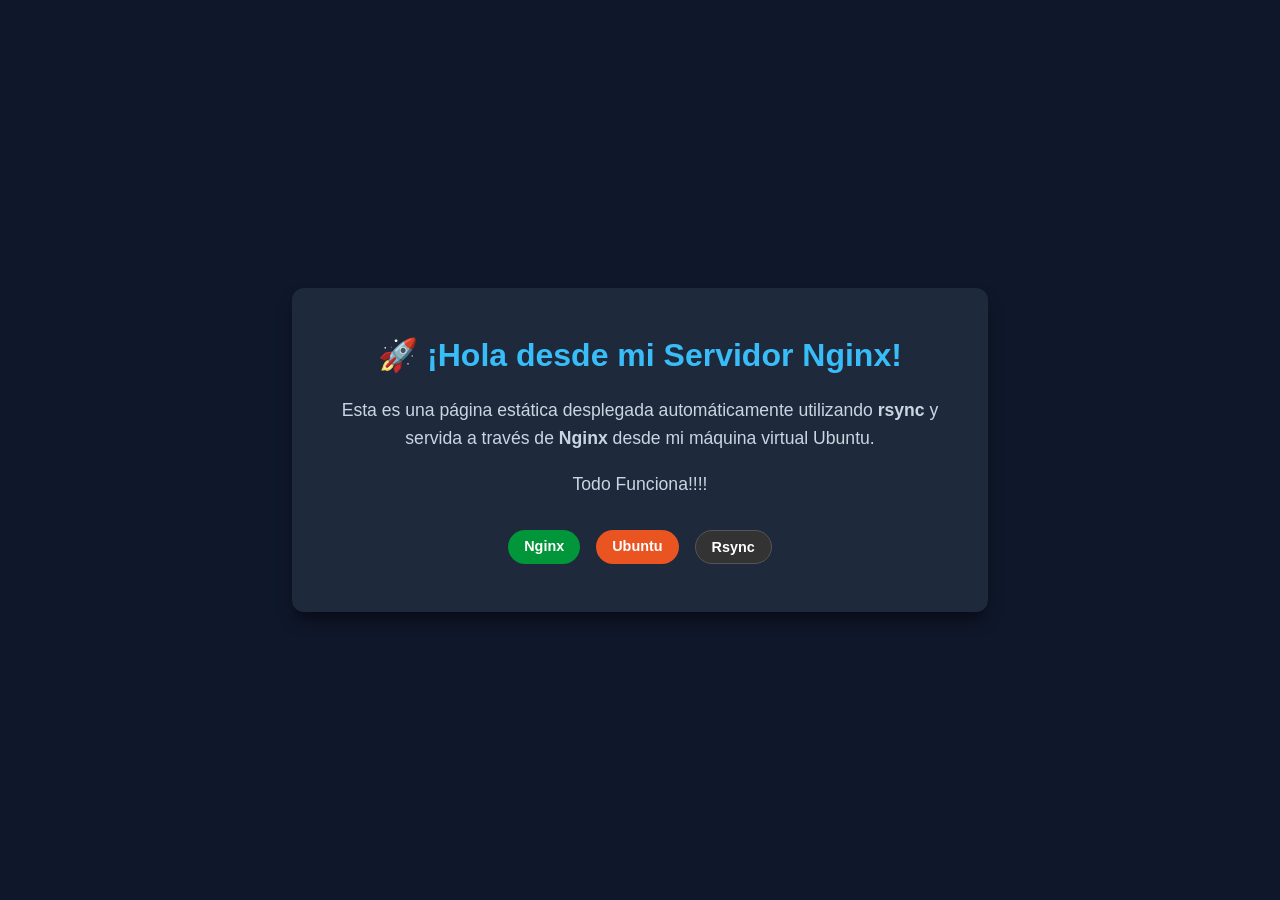
<file: Basico/static-site-server/public/index.html>
<!DOCTYPE html>
<html lang="es">

<head>
    <meta charset="UTF-8">
    <meta name="viewport" content="width=device-width, initial-scale=1.0">
    <title>Mi Servidor Nginx</title>
    <link rel="stylesheet" href="style.css">
</head>

<body>
    <div class="container">
        <h1>🚀 ¡Hola desde mi Servidor Nginx!</h1>
        <p>Esta es una página estática desplegada automáticamente utilizando <strong>rsync</strong> y servida a través
            de <strong>Nginx</strong> desde mi máquina virtual Ubuntu.</p>
        <p>Todo Funciona!!!!</p>
        <div class="badges">
            <span class="badge nginx">Nginx</span>
            <span class="badge ubuntu">Ubuntu</span>
            <span class="badge rsync">Rsync</span>
        </div>
    </div>
</body>

</html>
</file>
<file: Basico/static-site-server/public/style.css>
body {
    font-family: 'Segoe UI', Tahoma, Geneva, Verdana, sans-serif;
    background-color: #0f172a;
    color: #f8fafc;
    display: flex;
    justify-content: center;
    align-items: center;
    height: 100vh;
    margin: 0;
}
.container {
    background-color: #1e293b;
    padding: 3rem;
    border-radius: 12px;
    box-shadow: 0 10px 15px -3px rgba(0, 0, 0, 0.5);
    text-align: center;
    max-width: 600px;
}
h1 {
    color: #38bdf8;
    margin-top: 0;
}
p {
    font-size: 1.1rem;
    line-height: 1.6;
    color: #cbd5e1;
}
.badges {
    margin-top: 2rem;
    display: flex;
    justify-content: center;
    gap: 1rem;
}
.badge {
    padding: 0.5rem 1rem;
    border-radius: 20px;
    font-weight: bold;
    font-size: 0.9rem;
}
.nginx { background-color: #009639; color: white; }
.ubuntu { background-color: #E95420; color: white; }
.rsync { background-color: #333333; color: white; border: 1px solid #555; }
</file>
